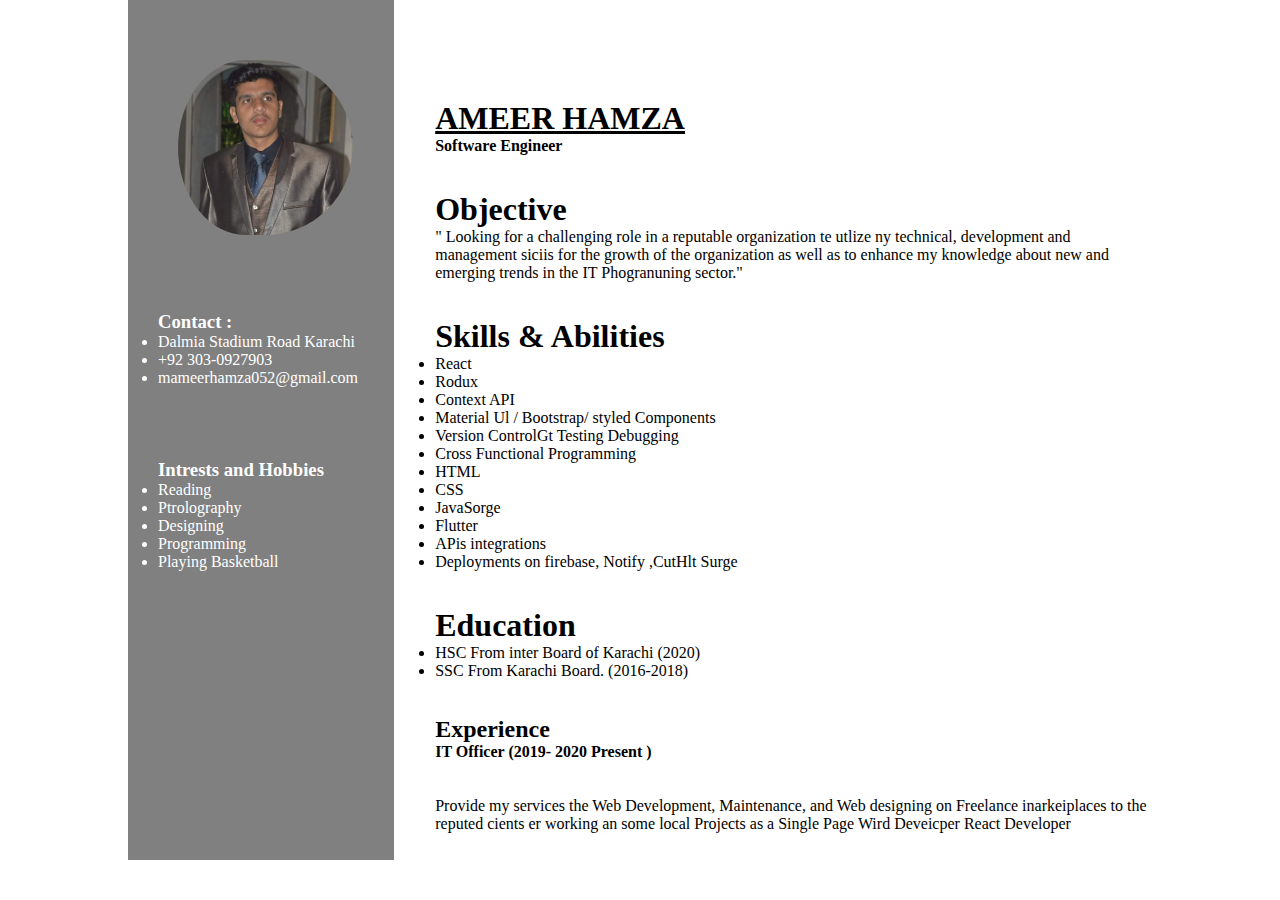
<file: index.html>
<!DOCTYPE html>
<html lang="en">
<head>
    <meta charset="UTF-8">
    <meta http-equiv="X-UA-Compatible" content="IE=edge">
    <meta name="viewport" content="width=device-width, initial-scale=1.0">
    <link rel="stylesheet" href="style.css">
    <title>RESUME</title>
</head>
<body>
   
    <div class="main" >
<div class="row">
    <div class="left">


        <div class="img"><img src="./Profile.jpeg" alt=""></div> <br><br><br><br>

        <h3>Contact :</h3>


                    <ul style="list-style-type:disc;">
                    <li>Dalmia Stadium Road Karachi
                    <li>+92 303-0927903
                    <li>mameerhamza052@gmail.com
                    </ul> <br><br><br><br>


                        <h3>Intrests and Hobbies</h3>
                        <ul style="list-style-type:disc;">
                        <li>Reading
                        <li>Ptrolography
                        <li>Designing
                        <li>Programming
                        <li>Playing Basketball</ul>
      </div>     
        <div class="right" ><h1><u>AMEER HAMZA</u></h1>
            <h4>Software Engineer</h4>
            <br><br>
                <h1>Objective</h1> 
                
                
                <p>
        
                    " Looking for a challenging role in a reputable organization te utlize ny technical, 
                    development and management siciis for the growth of the organization as well as to enhance my
                     knowledge about new and emerging trends in the IT Phogranuning sector."</p>
                     <br><br>
                    <h1>Skills & Abilities</h1>
                    
                    <ul style="list-style-type:disc;">
                        <li>React    </li>
                        <li>Rodux</li>
                        <li>Context API</li>
                        <li>Material Ul / Bootstrap/ styled Components</li>
                        <li>Version ControlGt Testing Debugging</li>
                        <li>Cross Functional Programming</li>
                        <li>HTML</li>
                        <li>CSS</li>
                        <li>JavaSorge</li>
                        <li>Flutter </li>
                        <li>APis integrations</li>
                        <li>Deployments on firebase, Notify ,CutHlt Surge</li> 
                    </ul> 
                    <br><br>
                    <H1>
                    Education
                    
                    </H1>
                    <ul style="list-style-type:disc;">
                        <li>HSC From inter Board of Karachi (2020)</li>
                        <li>SSC From Karachi Board. (2016-2018)</li>
                        
                      </ul> 
                      <br><br>
                    
                    <h2>Experience</h2>
                    
                        <p><b>IT Officer	(2019- 2020 Present ) <br><br><br></b>
                    
                    Provide my services the Web Development, Maintenance, and Web designing on Freelance inarkeiplaces to the reputed cients er working an some local Projects as a Single Page Wird Deveicper React Developer
                    
                       
                    
                    
                    
            </div>
</div>

</div>
    
 
</body>
</html>
</file>
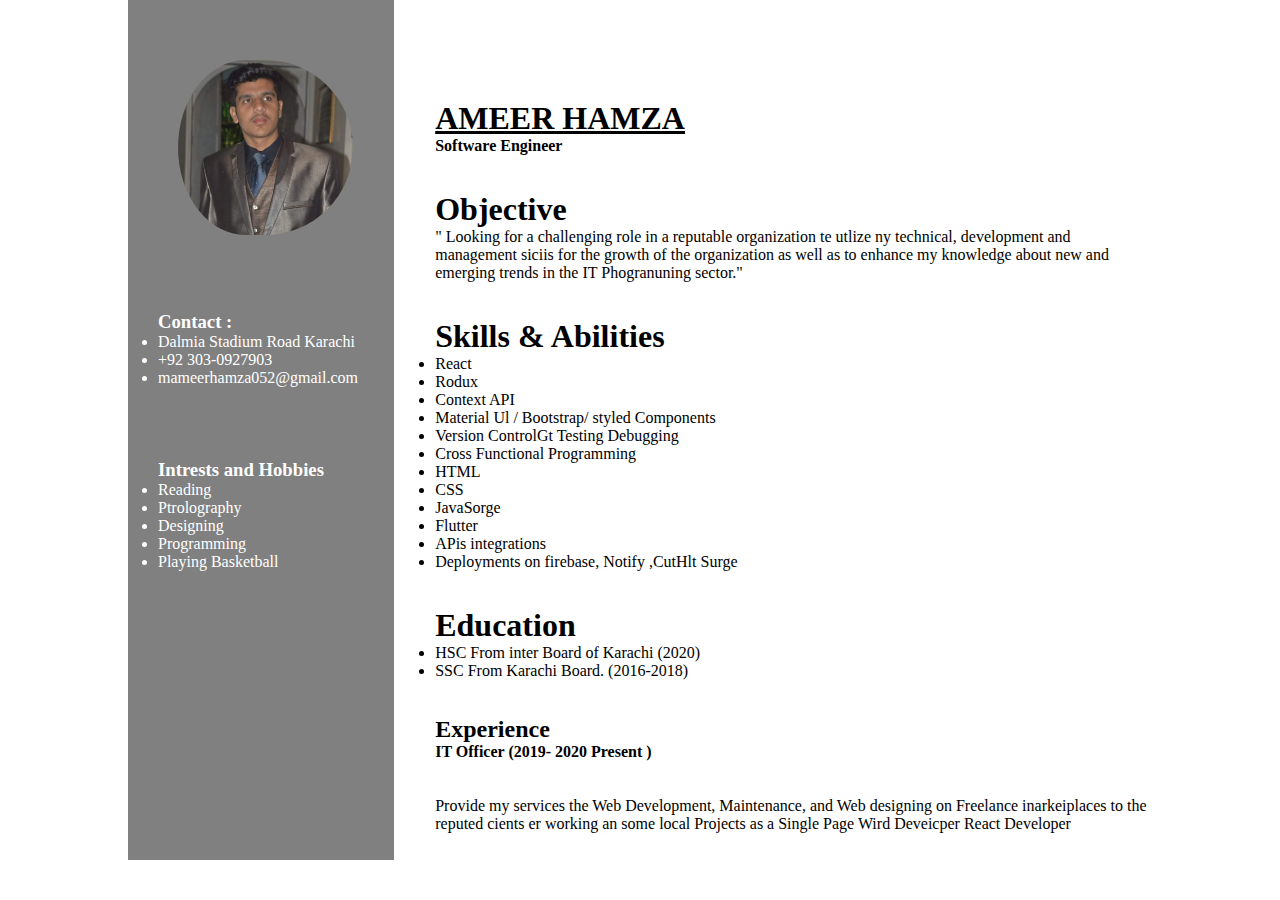
<file: 1.Resume/index.html>
<!DOCTYPE html>
<html lang="en">
<head>
    <meta charset="UTF-8">
    <meta http-equiv="X-UA-Compatible" content="IE=edge">
    <meta name="viewport" content="width=device-width, initial-scale=1.0">
    <link rel="stylesheet" href="./style.css">
    <title>RESUME</title>
</head>
<body>
   
    <div class="main" >
<div class="row">
    <div class="left">


        <div class="img"><img src="./Profile.jpeg" alt=""></div> <br><br><br><br>

        <h3>Contact :</h3>


                    <ul style="list-style-type:disc;">
                    <li>Dalmia Stadium Road Karachi
                    <li>+92 303-0927903
                    <li>mameerhamza052@gmail.com
                    </ul> <br><br><br><br>


                        <h3>Intrests and Hobbies</h3>
                        <ul style="list-style-type:disc;">
                        <li>Reading
                        <li>Ptrolography
                        <li>Designing
                        <li>Programming
                        <li>Playing Basketball</ul>
      </div>     
        <div class="right" ><h1><u>AMEER HAMZA</u></h1>
            <h4>Software Engineer</h4>
            <br><br>
                <h1>Objective</h1> 
                
                
                <p>
        
                    " Looking for a challenging role in a reputable organization te utlize ny technical, 
                    development and management siciis for the growth of the organization as well as to enhance my
                     knowledge about new and emerging trends in the IT Phogranuning sector."</p>
                     <br><br>
                    <h1>Skills & Abilities</h1>
                    
                    <ul style="list-style-type:disc;">
                        <li>React    </li>
                        <li>Rodux</li>
                        <li>Context API</li>
                        <li>Material Ul / Bootstrap/ styled Components</li>
                        <li>Version ControlGt Testing Debugging</li>
                        <li>Cross Functional Programming</li>
                        <li>HTML</li>
                        <li>CSS</li>
                        <li>JavaSorge</li>
                        <li>Flutter </li>
                        <li>APis integrations</li>
                        <li>Deployments on firebase, Notify ,CutHlt Surge</li> 
                    </ul> 
                    <br><br>
                    <H1>
                    Education
                    
                    </H1>
                    <ul style="list-style-type:disc;">
                        <li>HSC From inter Board of Karachi (2020)</li>
                        <li>SSC From Karachi Board. (2016-2018)</li>
                        
                      </ul> 
                      <br><br>
                    
                    <h2>Experience</h2>
                    
                        <p><b>IT Officer	(2019- 2020 Present ) <br><br><br></b>
                    
                    Provide my services the Web Development, Maintenance, and Web designing on Freelance inarkeiplaces to the reputed cients er working an some local Projects as a Single Page Wird Deveicper React Developer
                    
                       
                    
                    
                    
            </div>
</div>

</div>
    
 
</body>
</html>
</file>
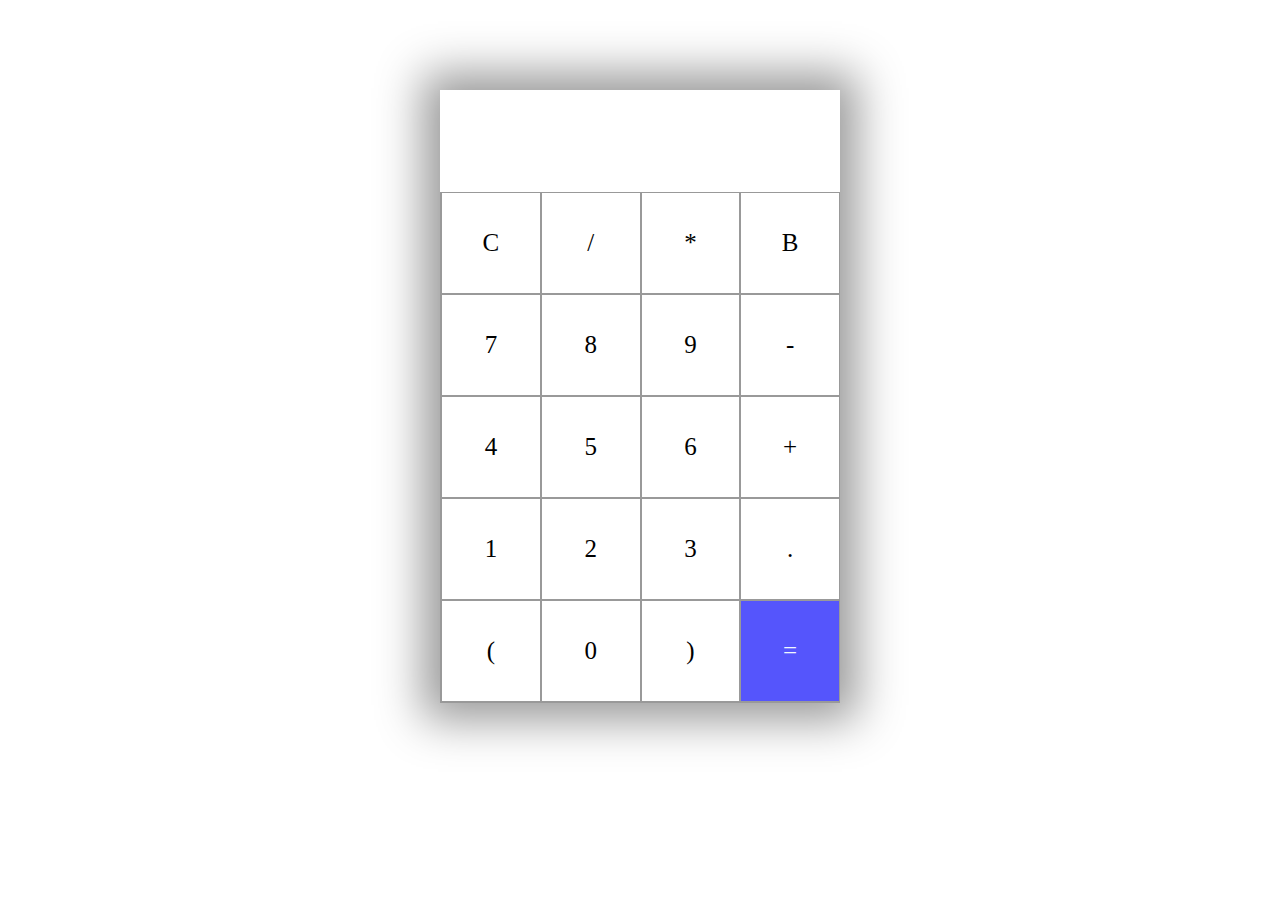
<file: 2.Calculator/index.html>
<!DOCTYPE html>
<html lang="en">
<head>
    <meta charset="UTF-8">
    <meta http-equiv="X-UA-Compatible" content="IE=edge">
    <meta name="viewport" content="width=device-width, initial-scale=1.0">
    <title>Document</title>
    <link rel="stylesheet" href="./style.css">
</head>
<body>
    <section>
        <div class="container">
            <div id="display"></div>
                <div class="buttons">
                    <div class="button">C</div>
                    <div class="button">/</div>
                    <div class="button">*</div>
                    <div class="button">B</div>
                    <div class="button">7</div>
                    <div class="button">8</div>
                    <div class="button">9</div>
                    <div class="button">-</div>
                    <div class="button">4</div>
                    <div class="button">5</div>
                    <div class="button">6</div>
                    <div class="button">+</div>
                    <div class="button">1</div>
                    <div class="button">2</div>
                    <div class="button">3</div>
                    <div class="button">.</div>
                    <div class="button">(</div>
                    <div class="button">0</div>
                    <div class="button">)</div>
                    <div id="Equal"  class="button">=</div>

                
            </div>
        </div>
    </section>
    <script src="/2.Calculator/index.js"></script>
</body>
</html>
</file>
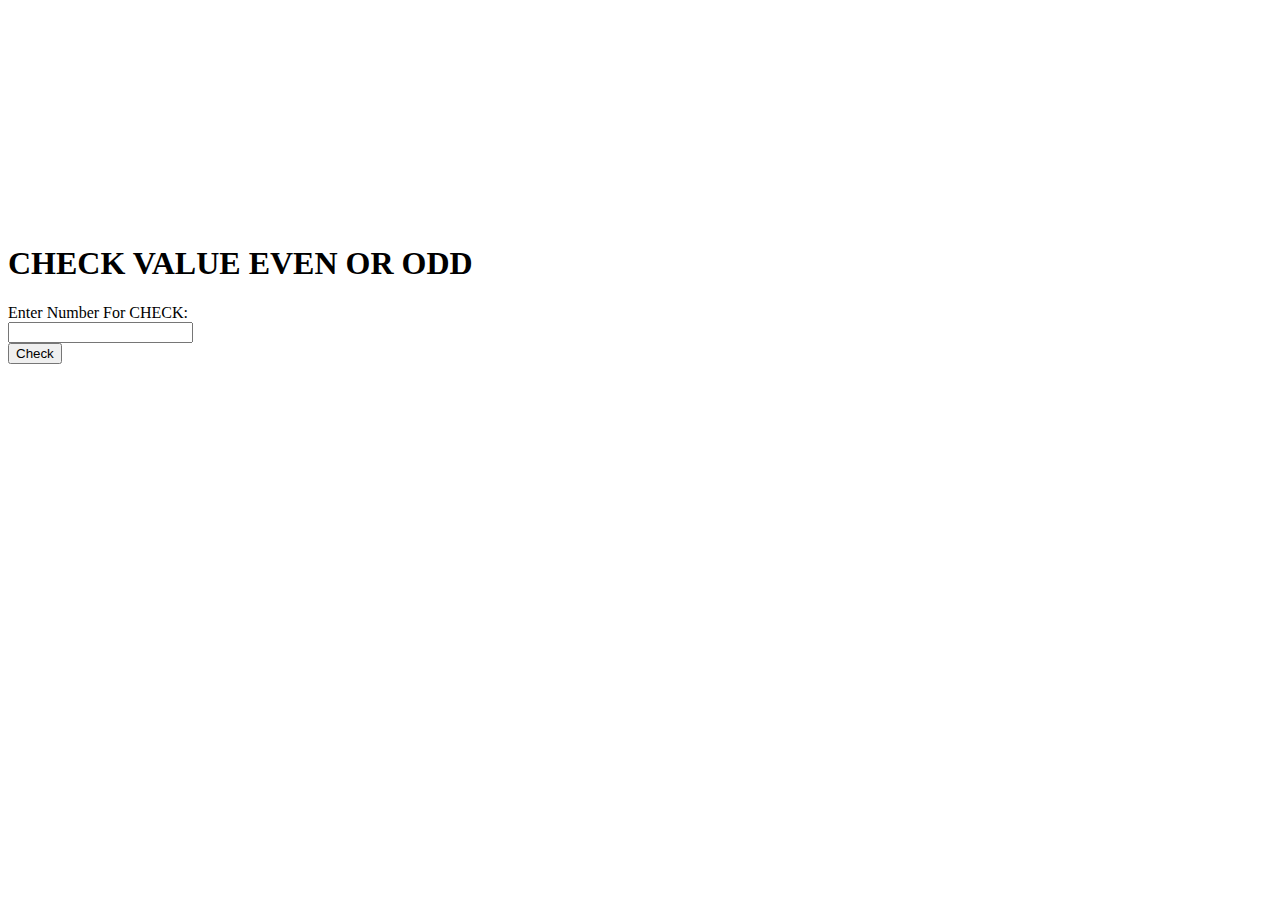
<file: 3.calculatorsimple/index.html>
<!DOCTYPE html>
<html lang="en">
<head>
    <meta charset="UTF-8">
    <meta http-equiv="X-UA-Compatible" content="IE=edge">
    <meta name="viewport" content="width=device-width, initial-scale=1.0">
    <title>Document</title>
</head>
<body>
        <!-- <form onsubmit="doSum(); return false;">
        <label for="">Enter Number 1:  <br><input type="number"  id="num1"></label><br>
        <label for="">Operator <br><input type="text"  id="oper"></label><br>

        <label for="">Enter Number 2: <br><input type="number"  id="num2"></label><br>
        <button type="submit">submit</button>

        <h3 id="result"></h3> -->
<br><br><br>
<br><br><br>
<br><br><br>
<br><br><br>
<h1>CHECK VALUE EVEN OR ODD</h1>
<form onsubmit="Even(); return false;" >
    <label >Enter Number For CHECK:  <br><input type="number"  id="num3"></label><br>
<button type="submit">Check</button>
<h3 id="result1"></h3>

</form>
        
    <script>
      function doSum() {
        let num1=+document.querySelector('#num1').value
        let num2=+document.querySelector('#num2').value
        let oper=document.querySelector('#oper').value
        let resultElement=document.querySelector("#result")

        if (oper==='+') {
            resultElement.innerHTML=num1+num2;
        }else if (oper==='-') {
            resultElement.innerHTML=num1-num2;
        }else if (oper==='*') {
            resultElement.innerHTML=num1*num2;
        }else if (oper==='/') {
            if (num2!=0) {
                resultElement.innerHTML=num1/num2;
            }else{
            resultElement.innerHTML="Math Error();"
        }
            
        }else{
            resultElement.innerHTML="Error"
        }
      }


function Even() {
    let num3=+document.querySelector('#num3').value
    let result1=document.querySelector('#result1')
    if (num3%2==0) {
        result1.innerHTML="Even"
    } else {
        result1.innerHTML="Odd"
    }
}

    </script>

</form>
</body>
</html>
</file>
<file: style.css>
*{
    margin: auto;
    padding-left: 0%;
}


.right{
    padding-top: 100px ;
    float: right;
    width: 70%;
     margin: auto; 
    
     padding-left: 20px;

}


.left{
    padding-top: 60px ;

    padding-left: 30px;
    color: white;
    float: left;
    /* display: inline-flex; */
    background-color: grey;
    height: 800px;
    width: 23%;
     margin: auto; 
    

}

img{
    padding-left: 20px;
    height: 175px;
    width: 175px;
    border-radius: 100px;
    
}
.main{
    width: 80%;
    margin: auto;  
    background-color: rgba(128, 128, 128, 0.514);
    

    

}
</file>
<file: 1.Resume/style.css>
*{
    margin: auto;
    padding-left: 0%;
}


.right{
    padding-top: 100px ;
    float: right;
    width: 70%;
     margin: auto; 
    
     padding-left: 20px;

}


.left{
    padding-top: 60px ;

    padding-left: 30px;
    color: white;
    float: left;
    /* display: inline-flex; */
    background-color: grey;
    height: 800px;
    width: 23%;
     margin: auto; 
    

}

img{
    padding-left: 20px;
    height: 175px;
    width: 175px;
    border-radius: 100px;
    
}
.main{
    width: 80%;
    margin: auto;  
    background-color: rgba(128, 128, 128, 0.514);
    

    

}
</file>
<file: 2.Calculator/style.css>
.container{
    max-width: 400px;
    margin: 10vh auto 0 auto ;
    box-shadow: 0px 0px 43px 17px rgba(153, 153, 153, 1);
}


#display{
    text-align: right;
    height: 70px;
    line-height: 70px;
    padding: 16px 8px;
    font-size: 25px;
}

.buttons{
    display: grid;
    border-bottom: 1px solid #999;
    border-left: 1px solid #999;
    grid-template-columns: 1fr 1fr 1fr 1fr;
}


.buttons >div{
    border-top: 1px solid #999;
    border-right: 1px solid #999;
}

.button{
    border: 0.5px solid #999;
    line-height: 100px;
    text-align: center;
    font-size: 25px;
     cursor: pointer;
}

#Equal{
    background-color: #5555fc;
    color: aliceblue;
}

.button:hover{
    background-color: #323330;
    color: white;
    transition: 0.5s  ease-in-out;
}
</file>
